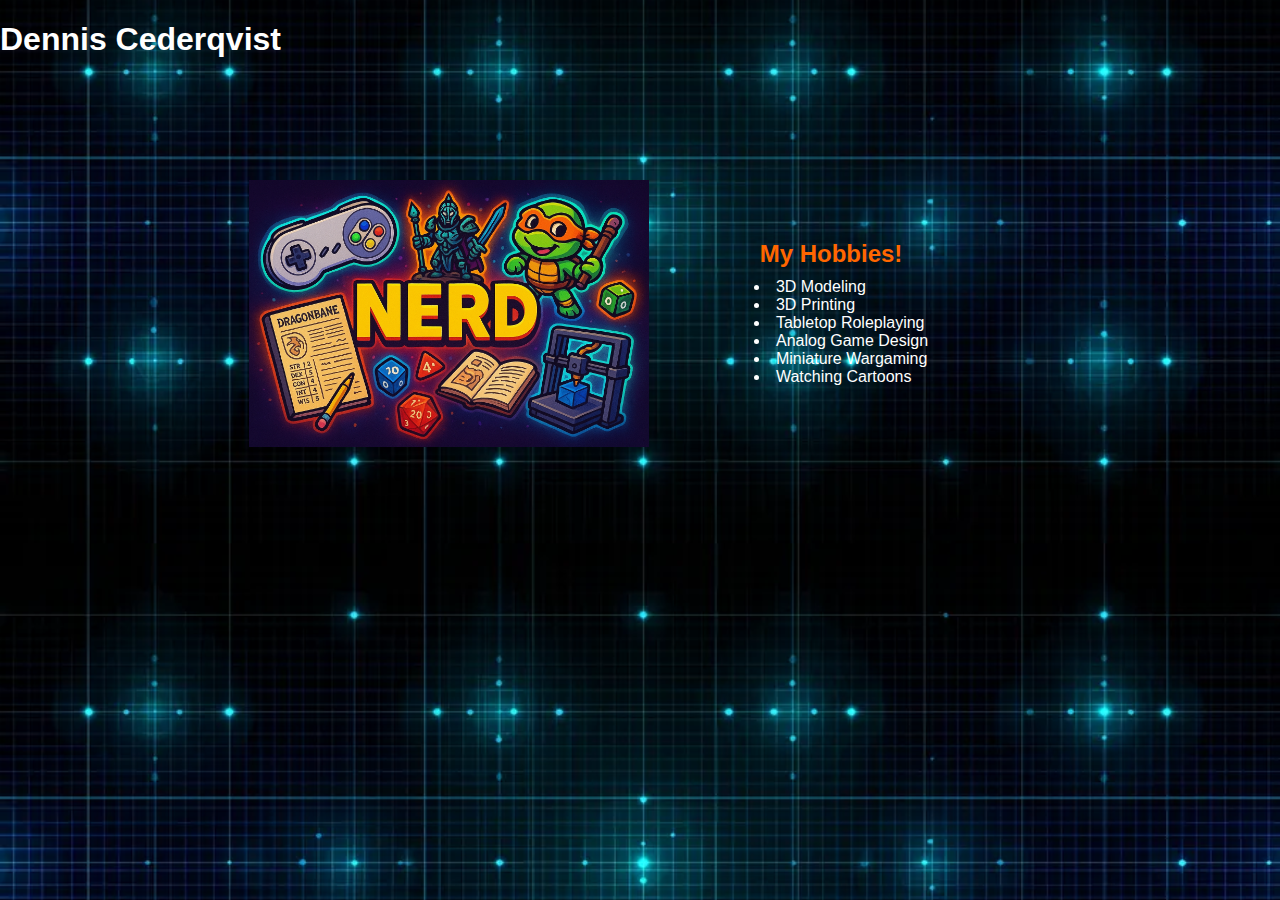
<file: project 1/index.html>
<!DOCTYPE html>
<html>
<head>
    <meta charset="UTF-8" />
    <title>Dennis Cederqvist</title>
    <link href="css/style.css" rel="stylesheet">
</head>
<body>
    <h1>Dennis Cederqvist</h1>

    <div class="wrapper">
        <div class="two-column-layout">
            <div class="column">
                <img src="assets/Nerd Banner 12.png" alt="A nerdy banner that captures what the author likes" style="width: 400px; height: auto;">
            </div>
            <div class="column">
                <section>
                    <h2>My Hobbies!</h2>
                    <ul>
                        <li>3D Modeling</li>
                        <li>3D Printing</li>
                        <li>Tabletop Roleplaying</li>
                        <li>Analog Game Design</li>
                        <li>Miniature Wargaming</li>
                        <li>Watching Cartoons</li>
                    </ul>
                </section>
            </div>
        </div>
    </div>
</body>
</html>
</file>
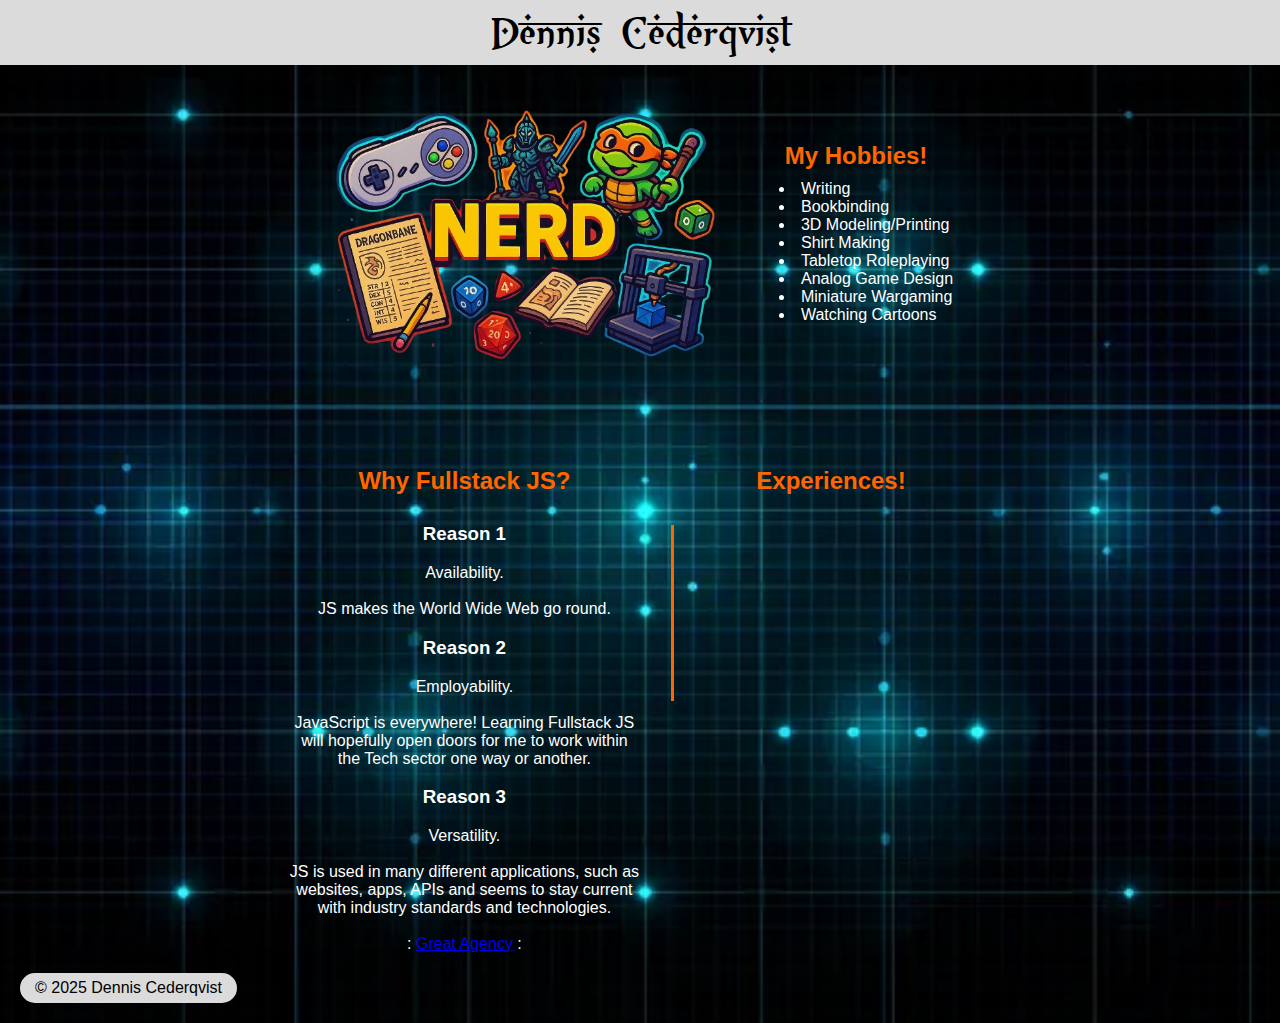
<file: project-1/index.html>
<!DOCTYPE html>
<html lang="en">
<head>
    <meta charset="UTF-8">
    <meta name="viewport" content="width=device-width, initial-scale=1.0">
    <title>Dennis Cederqvist</title>
    <link href="css/style.css" rel="stylesheet">
</head>
<body>
    <header>
        <h1>Dennis Cederqvist</h1>
    </header>

    <main>
        <!-- First Section: Hobbies -->
        <div class="wrapper">
            <div class="two-column-layout banner-layout">
                <div class="banner-column">
                    <img src="assets/images/Nerd Banner 12 removed bg.png" alt="A nerdy banner that captures what the author likes">
                </div>
                <div class="column">
                    <h2>My Hobbies!</h2>
                    <ul>
                        <li>Writing</li>
                        <li>Bookbinding</li>
                        <li>3D Modeling/Printing</li>
                        <li>Shirt Making</li>
                        <li>Tabletop Roleplaying</li>
                        <li>Analog Game Design</li>
                        <li>Miniature Wargaming</li>
                        <li>Watching Cartoons</li>
                    </ul>
                </div>
            </div>
        </div>
    </main>

    <section class="about-me">
        <!-- Second Section: About Me + Placeholder Column -->
        <div class="wrapper">
            <div class="two-column-layout top-aligned">
                <div class="column">
                    <h2>Why Fullstack JS?</h2>
                    <div class="three-columns">
                        <div class="sub-column">
                            <h3>Reason 1</h3>
                            <p>Availability.<br><br> JS makes the World Wide Web go round.</p>
                        </div>
                        <div class="sub-column">
                            <h3>Reason 2</h3>
                            <p>Employability.<br><br> JavaScript is everywhere! Learning Fullstack JS will hopefully open doors for me to work within the Tech sector one way or another.</p>
                        </div>
                        <div class="sub-column">
                            <h3>Reason 3</h3>
                            <p>Versatility. <br><br>JS is used in many different applications, such as websites, apps, APIs and seems to stay current with industry standards and technologies.</p>
                        </div>
                    </div>
                    <br>
                    <div class="column"></div>
                            <div class="link-box">
                                <p>: <a href="https://www.greatagency.se/" target="_blank" rel="noopener noreferrer">Great Agency</a> :</p>
                            </div>
                </div>
                <div class="column">
                    <h2>Experiences!</h2>
                    <div class="timeline">
                        <div class="timeline-item">
                            <div class="timeline-year">2025 - Now</div>
                            <div class="timeline-content">Fullstack JS Course</div>
                        </div>
                        <div class="timeline-item">
                            <div class="timeline-year">2014 - 2024</div>
                            <div class="timeline-content">Warehouse Manager</div>
                        </div>
                         <div class="timeline-item">
                            <div class="timeline-year">2012 - 2014</div>
                            <div class="timeline-content">Forklift operator</div>
                        </div>
                        <div class="timeline-item">
                            <div class="timeline-year">2007 - 2012</div>
                            <div class="timeline-content">Welder</div>
                        </div>
                    </div>
                    
                </div>
                <!-- <div class="column">
                    <h2>Title 3</h2>
                    <p>Lorem ipsum dolor sit amet consectetur adipiscing elit. Quisque faucibus ex sapien vitae pellentesque sem placerat. In id cursus mi pretium tellus duis convallis. Tempus leo eu aenean sed diam urna tempor. Pulvinar vivamus fringilla lacus nec metus bibendum egestas. Iaculis massa nisl malesuada lacinia integer nunc posuere. Ut hendrerit semper vel class aptent taciti sociosqu. Ad litora torquent per conubia nostra inceptos himenaeos.
                    <br><br>Lorem ipsum dolor sit amet consectetur adipiscing elit. Quisque faucibus ex sapien vitae pellentesque sem placerat. In id cursus mi pretium tellus duis convallis. Tempus leo eu aenean sed diam urna tempor. Pulvinar vivamus fringilla lacus nec metus bibendum egestas. Iaculis massa nisl malesuada lacinia integer nunc posuere. Ut hendrerit semper vel class aptent taciti sociosqu. Ad litora torquent per conubia nostra inceptos himenaeos.
                    <br><br>Lorem ipsum dolor sit amet consectetur adipiscing elit. Quisque faucibus ex sapien vitae pellentesque sem placerat. In id cursus mi pretium tellus duis convallis. Tempus leo eu aenean sed diam urna tempor. Pulvinar vivamus fringilla lacus nec metus bibendum egestas. Iaculis massa nisl malesuada lacinia integer nunc posuere. Ut hendrerit semper vel class aptent taciti sociosqu. Ad litora torquent per conubia nostra inceptos himenaeos.</p> -->
                </div>
            </div>
    </section>
    <footer>
        <p>&copy; 2025 Dennis Cederqvist</p>
    </footer>
</body>
</html>
</file>
<file: project 1/css/style.css>
@font-face {
    font-family: "XXII Arabian Onenightstand";
    src: url('../assets/fonts/XXII\ ARABIAN-ONENIGHTSTAND.ttf') format('truetype');
    font-weight: normal;
    font-style: normal;
}

body {
    margin: 0;
    font-family: sans-serif;
    background-image: url('../assets/images/GridNetBackground.jpg');
    background-size: cover;
    background-position: center;
    color: #ffffff;
}

h2 {
    color: #FF6600;
}


header {
    position: fixed;
    top: 0;
    left: 0;
    width: 100%;
    height: 65px;
    background: #dbdbdb;
    display: flex;
    justify-content: center;
    align-items: center;
    z-index: 1000;
}


header h1 {
    font-family: "XXII Arabian Onenightstand", sans-serif;
    font-size: 40px;
    font-weight: normal;
    margin: 0;
    text-align: center;
    color: #000;
}

.wrapper:first-of-type {
    max-inline-size: 1000px;
    margin: 0 auto;
    display: flex; 
    justify-content: center;
    padding-top: 100px;
}

.wrapper {
    padding-top: 50px;
}


.two-column-layout {
    display: flex;
    gap: 2rem;
    justify-content: center;
    align-items: center; 
    flex-wrap: wrap;
    width: 100%;
}

.two-column-layout.top-aligned {
    align-items: flex-start;

}


.column {
    display: flex;
    flex-direction: column;
    justify-content: flex-start; 
    align-items: center;     
    text-align: center;
    flex: 1 1 200px;
    min-width: 100px;
    max-width: 350px;
}


.column h2,
.column p {
    margin: 0;
}


.column h2 {
    margin-bottom: 10px;
}


ul {
    margin: 0 auto;
    padding-left: 20px;;
    list-style-position: inside;
    text-align: left;
}

ul li {
    position: relative;
    cursor: crosshair;
    transition: color 0.3s ease;

}


ul li::after{
    content: "";
    position: absolute;
    left: 0;
    bottom: 0px;
    width: 100%;
    height: 2px;
    background: #FF6600;
    

    transform: scaleX(0);
    transform-origin: center;
    transition: transform 0.3s ease;

}

ul li:hover::after {
    transform: scaleX(1)
}

.banner-column {
    flex: 0 0 auto;
    max-width: none;
}

.banner-column img{
    width: 350px;
    max-width: 100%;
    height: auto;
    display: block;
    margin: 0 auto;
}

footer {
    /* position: fixed; */
    bottom: 0;
    left: 0;
    width: 20%;
    height: 30px;
    margin: 20px;
    background-color: #dbdbdb;
    color: #000;
    display: flex;
    justify-content: center;
    align-items: center;
    
}

@media (max-width: 700px) {
    .two-column-layout {
        flex-direction: column;
        align-items: center;
    }

    .two-column-layout.top-aligned {
        align-items: center;
    }
}
</file>
<file: project-1/css/style.css>
@font-face {
    font-family: "XXII Arabian Onenightstand";
    src: url('../assets/fonts/XXII\ ARABIAN-ONENIGHTSTAND.ttf') format('truetype');
    font-weight: normal;
    font-style: normal;
}

body {
    margin: 0;
    font-family: sans-serif;
    background-image: url('../assets/images/GridNetBackground.jpg');
    background-size: cover;
    background-position: center;
    color: #ffffff;
}

h2 {
    color: #FF6600;
}


header {
    position: fixed;
    top: 0;
    left: 0;
    width: 100%;
    height: 65px;
    background: #dbdbdb;
    display: flex;
    justify-content: center;
    align-items: center;
    z-index: 1000;
}


header h1 {
    font-family: "XXII Arabian Onenightstand", sans-serif;
    font-size: 40px;
    font-weight: normal;
    margin: 0;
    text-align: center;
    color: #000;
}

.wrapper:first-of-type {
    max-inline-size: 1000px;
    margin: 0 auto;
    display: flex; 
    justify-content: center;
    padding-top: 100px;
}

.wrapper {
    display: flex;
    justify-content: center;
    flex-direction: column;
    padding-top: 50px;
    width: 100%;
}

.two-column-layout.banner-layout {
    display: grid;
    grid-template-columns: auto auto;
    gap: 2rem;
    justify-content: center;
    align-items: center;
    width: 100%;
    max-width: 1000px;
    margin: 0 auto;
}

.two-column-layout.banner-layout img{
    width: 400px;
    max-width: 100%;
    height: auto;
    display: block;
    margin: 0 auto;
}


/* .two-column-layout {
    display: flex;
    gap: 2rem;
    justify-content: center;
    align-items: center; 
    flex-wrap: wrap;
    width: 100%;
} */

.two-column-layout {
    display: grid;
    grid-template-columns: repeat(auto-fit, minmax(300px, max-content));
    gap: 2rem;
    justify-content: center;
    max-width: 1200px;
    margin: 0 auto;
    width: 100%;
}

.two-column-layout.top-aligned {
    align-items: flex-start;

}


.column {
    display: flex;
    flex-direction: column;
    justify-content: flex-start; 
    align-items: center;     
    text-align: center;
    min-width: 100px;
    max-width: 350px;
}


.column h2,
.column p {
    margin: 0;
}


.column h2 {
    margin-bottom: 10px;
}


ul {
    margin: 0 auto;
    padding-left: 20px;;
    list-style-position: inside;
    text-align: left;
}

/* ul li {
    position: relative;
    cursor: crosshair;
    transition: color 0.3s ease;

}


ul li::after{
    content: "";
    position: absolute;
    left: 0;
    bottom: 0px;
    width: 100%;
    height: 2px;
    background: #FF6600;
    

    transform: scaleX(0);
    transform-origin: center;
    transition: transform 0.3s ease;

} */

ul li:hover::after {
    transform: scaleX(1)
}


/* This is not used */

/* .banner-column  {
    flex: 0 0 auto;
    max-width: none;
}

.banner-column img{
    width: 350px;
    max-width: 100%;
    height: auto;
    display: block;
    margin: 0 auto;
} */

footer {
    background-color: #dbdbdb;
    color: #000;
    display: inline-flex;
    justify-content: center;
    align-items: center;
    height: 30px;
    padding: 0 15px;
    margin: 20px;
    border-radius: 20px;
    white-space: nowrap;
}

/* Timeline Layout */
.timeline {
    position: relative;
    margin: 20px 0;
    padding-left: 20px;
    border-left: 3px solid #FF6600; /* linjen */
}

.timeline-item {
    display: flex;
    align-items: center;
    gap: 10px;
    margin-bottom: 20px;
    position: relative;
    padding-left: 20px;
}

.timeline-item::before {
    content: "";
    position: absolute;
    left: -10px;
    top: 5px;
    width: 10px;
    height: 10px;
    background: #FF6600;
    border-radius: 50%;
    border: 2px solid #fff;
    box-shadow: 0 0 5px #FF6600;
}

.timeline-year {
    font-weight: bold;
    color: #FF6600;
    font-size: 1.1em;
    min-width: 60px;
    text-align: left;
}

.timeline-content {
    color: #fff;
    line-height: 1.5;
}

.timeline-content::before {
    content: "– ";   /* dash + space */
    color: #fff;     /* or #FF6600 if you want it orange */
    margin-right: 10px;
}



/*timeline animation*/
.timeline-item {
    opacity: 0;
    transform: translateY(20px);
    animation: fadeInUp 1s ease forwards;
}

.timeline-item:nth-child(1) { animation-delay: 0.2s; }
.timeline-item:nth-child(2) { animation-delay: 0.4s; }
.timeline-item:nth-child(3) { animation-delay: 0.6s; }
.timeline-item:nth-child(4) { animation-delay: 0.8s; }

@keyframes fadeInUp {
    to {
        opacity: 1;
        transform: translateY(0);
    }
}

.timeline-item::after{
    content: "";
    position: absolute;
    left: 0;
    bottom: 0px;
    width: 100%;
    height: 2px;
    background: #FF6600;
    

    transform: scaleX(0);
    transform-origin: center;
    transition: transform 0.3s ease;

}

.timeline-item:hover::after {
    transform: scaleX(1)
}

.timeline-item {
    position: relative;
    cursor: crosshair;
    transition: color 0.3s ease;

}

/*control layout on smaller screens (I hope)*/

@media (max-width: 700px) {
    .two-column-layout {
        grid-template-columns: 1fr;
        justify-items: center;
    }

    .two-column-layout.top-aligned {
        align-items: center;
    }

    .two-column-layout.banner-layout {
        grid-template-columns: 1fr;
        justify-items: center;
    }
}
</file>
